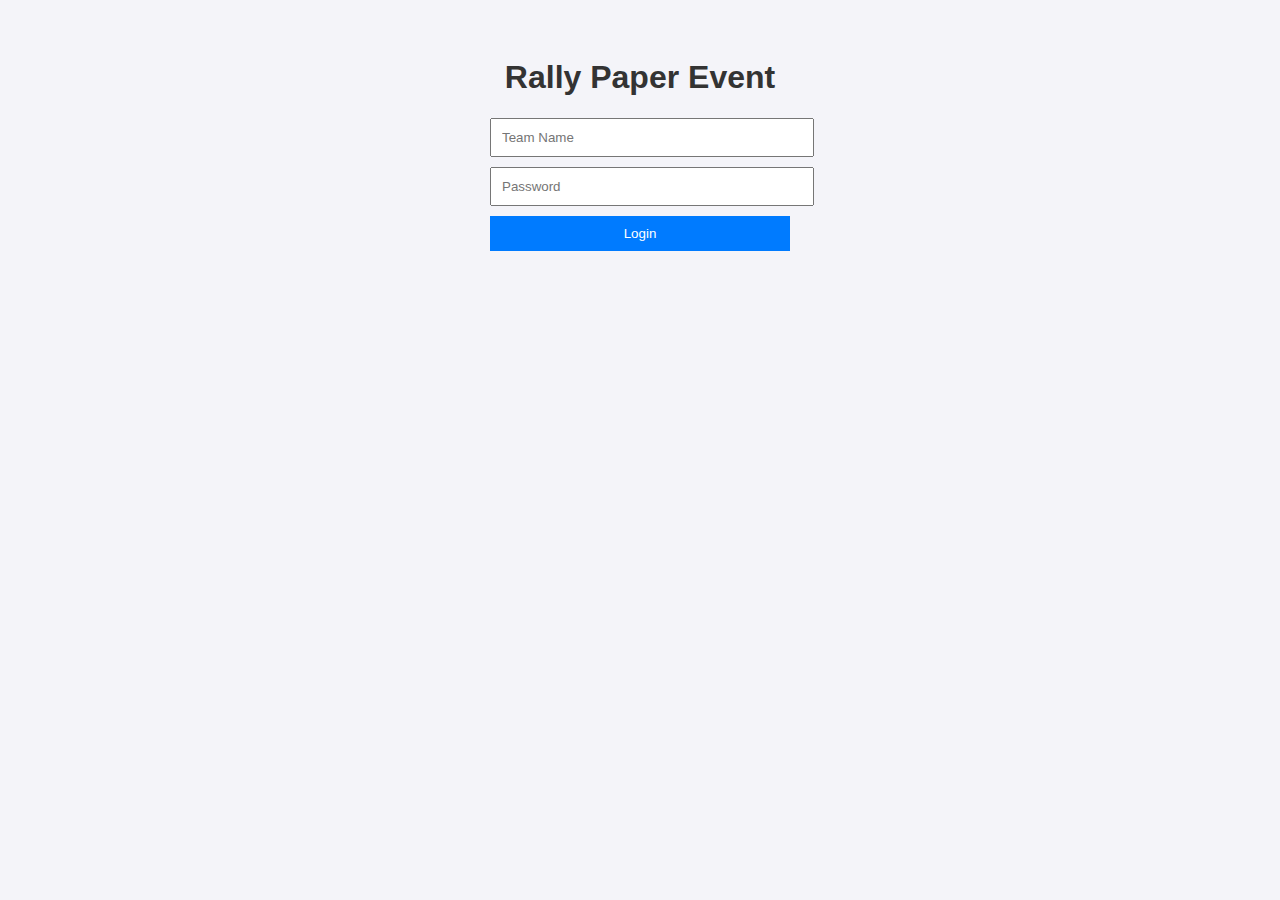
<file: index.html>
<!DOCTYPE html>
<html>
<head>
  <title>Rally Paper - Login</title>
  <link rel="stylesheet" href="css/style.css">
  <script type="module" src="js/login.js" defer></script>
</head>
<body>
  <h1>Rally Paper Event</h1>

  <form id="loginForm" class="form">
    <input type="text" id="teamName" placeholder="Team Name" required>
    <input type="password" id="password" placeholder="Password" required>
    <button type="submit">Login</button>
  </form>

  <p id="status"></p>
</body>
</html>
</file>
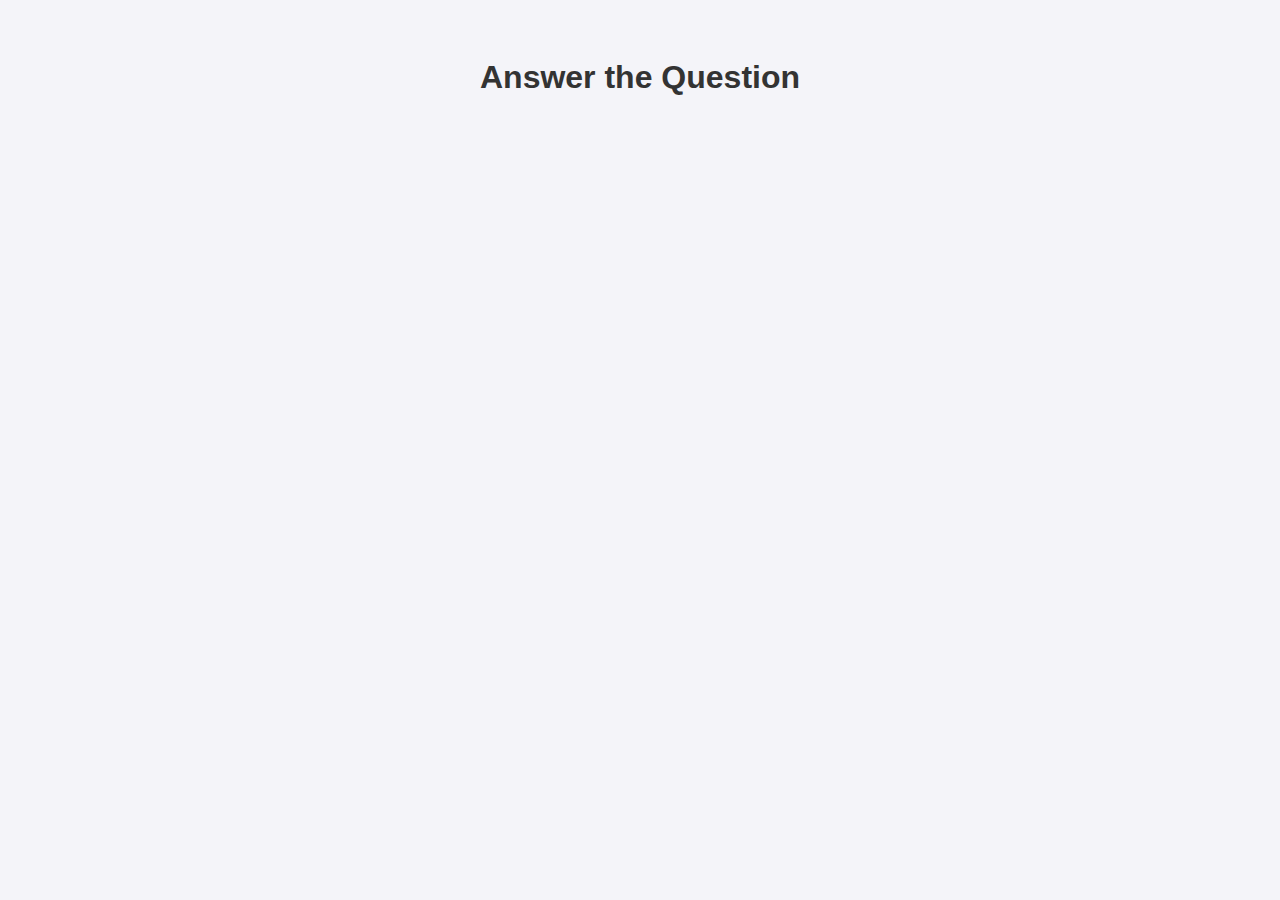
<file: question.html>
<!DOCTYPE html>
<html>
<head>
  <title>Rally Paper - Question</title>
  <link rel="stylesheet" href="css/style.css">
  <script type="module" src="js/question.js" defer></script>
</head>
<body>
  <h1>Answer the Question</h1>
  <div id="questionBox"></div>
  <p id="status"></p>
</body>
</html>
</file>
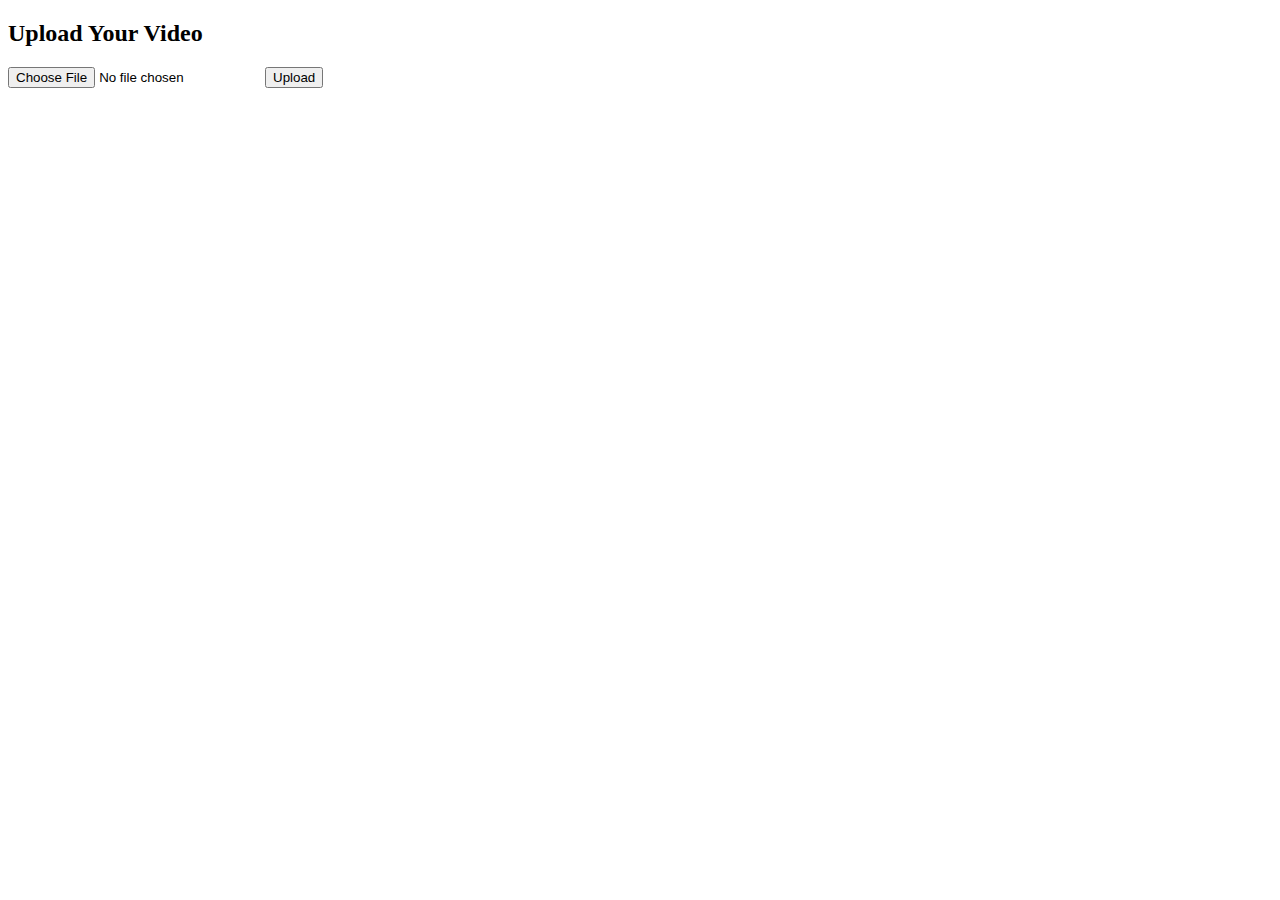
<file: upload.html>
<!DOCTYPE html>
<html>
<head>
  <title>Upload Video</title>
  <style>
    #progressContainer {
      width: 100%;
      max-width: 400px;
      background: #eee;
      border-radius: 10px;
      overflow: hidden;
      margin-top: 10px;
      display: none;
    }
    #progressBar {
      height: 20px;
      width: 0%;
      background: #4caf50;
      text-align: center;
      color: white;
      font-size: 12px;
    }
    #spinner {
      display: none;
      margin-top: 10px;
    }
  </style>
</head>
<body>
  <h2>Upload Your Video</h2>
  <form id="uploadForm">
    <input type="file" id="file" name="file" accept="video/*,image/*" required>
    <button type="submit">Upload</button>
  </form>
  <div id="progressContainer">
    <div id="progressBar">0%</div>
  </div>
  <div id="spinner">⏳ Uploading...</div>
  <p id="status"></p>

  <script>
    document.getElementById("uploadForm").addEventListener("submit", (e) => {
      e.preventDefault();
      const file = document.getElementById("file").files[0];
      if (!file) return;

      const formData = new FormData();
      formData.append("file", file);

      const xhr = new XMLHttpRequest();

      // Show UI
      document.getElementById("progressContainer").style.display = "block";
      document.getElementById("spinner").style.display = "block";
      document.getElementById("status").textContent = "";

      // Progress bar update
      xhr.upload.onprogress = (event) => {
        if (event.lengthComputable) {
          const percent = Math.round((event.loaded / event.total) * 100);
          const bar = document.getElementById("progressBar");
          bar.style.width = percent + "%";
          bar.textContent = percent + "%";
        }
      };

      // On success
      xhr.onload = () => {
        document.getElementById("spinner").style.display = "none";
        if (xhr.status === 200) {
          const data = JSON.parse(xhr.responseText);
          document.getElementById("status").textContent =
            "✅ Uploaded! Link: " + data.fileLink;
        } else {
          document.getElementById("status").textContent = "❌ Upload failed.";
        }
      };

      // On error
      xhr.onerror = () => {
        document.getElementById("spinner").style.display = "none";
        document.getElementById("status").textContent = "❌ Network error.";
      };

      xhr.open("POST", "https://rallypaperbackend.onrender.com/upload", true);
      xhr.send(formData);
    });
  </script>
</body>
</html>
</file>
<file: css/style.css>
body {
  font-family: Arial, sans-serif;
  text-align: center;
  background: #f4f4f9;
  padding: 30px;
}
h1 { color: #333; }
.form { margin: 20px auto; max-width: 300px; }
input, button {
  display: block;
  margin: 10px auto;
  padding: 10px;
  width: 100%;
}
button {
  background: #007bff;
  color: white;
  border: none;
  cursor: pointer;
}
button:hover { background: #0056b3; }
</file>
